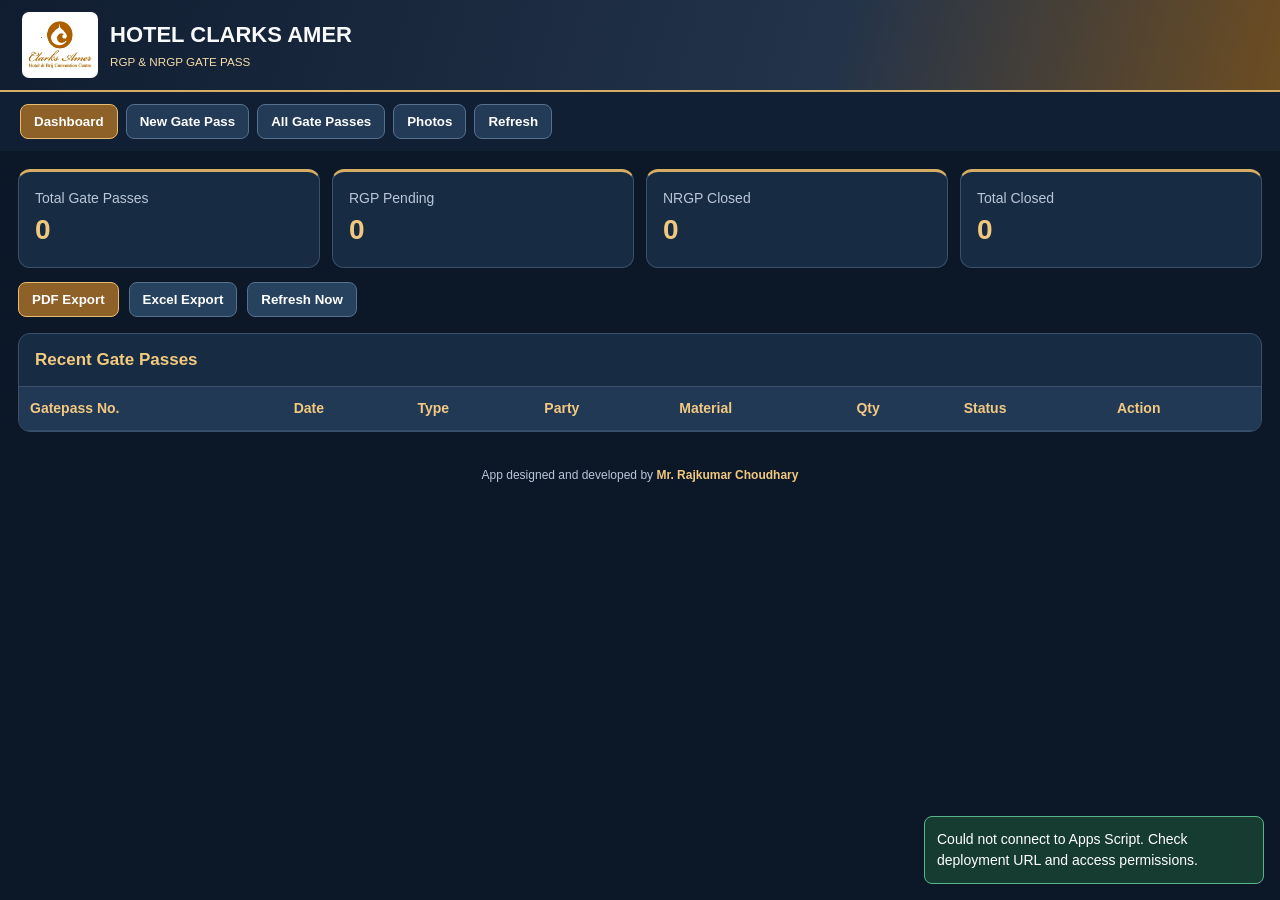
<file: index.html>
<!doctype html><html><head><base target="_top"><meta charset="utf-8"><meta name="viewport" content="width=device-width,initial-scale=1,viewport-fit=cover"><meta name="theme-color" content="#101e32"><meta name="apple-mobile-web-app-capable" content="yes"><meta name="apple-mobile-web-app-status-bar-style" content="black-translucent"><link rel="manifest" href="./manifest.webmanifest"><link rel="apple-touch-icon" href="./icons/icon-192.png"><title>Hotel Clarks Amer Gate Pass</title><style>
:root{--navy:#101e32;--card:#172b43;--gold:#d5ad65;--line:#3a506b;--white:#f8fafc}*{box-sizing:border-box}body{margin:0;font:14px/1.5 Arial,sans-serif;background:#0c1728;color:var(--white)}header{display:flex;align-items:center;justify-content:space-between;gap:16px;padding:12px 22px;background:linear-gradient(105deg,#101d31,#23334a 65%,#6d4d22);border-bottom:2px solid var(--gold)}.brand{display:flex;align-items:center;gap:12px}.brand img{width:76px;height:66px;object-fit:contain;background:white;border-radius:7px;padding:4px}.brand h1{margin:0;font-size:22px}.brand small{color:#f3dba9}.tabs{display:flex;gap:8px;flex-wrap:wrap;padding:12px 20px;background:#111f34}.tabs button{background:#233b57}.tabs button.active,.gold{background:#8d6128!important;border-color:#e8bd72!important}button{background:#26425f;border:1px solid #55718d;border-radius:8px;color:#fff;padding:9px 13px;font-weight:bold;cursor:pointer}button:disabled{opacity:.5;cursor:wait}main{max-width:1350px;margin:auto;padding:18px}.stats{display:grid;grid-template-columns:repeat(4,minmax(0,1fr));gap:12px}.stat,.panel{border:1px solid var(--line);background:var(--card);border-radius:12px}.stat{padding:16px;border-top:3px solid var(--gold)}.stat span{display:block;color:#b9c7d8}.stat strong{font-size:28px;color:#f0c97f}.panel{margin-top:16px;overflow:hidden}.panel h2{font-size:17px;color:#f2ca80;margin:0;padding:13px 16px;border-bottom:1px solid var(--line)}.pad{padding:16px}.fields{display:grid;grid-template-columns:repeat(3,minmax(0,1fr));gap:13px}.field{display:flex;flex-direction:column;gap:5px}.field label{font-weight:bold;color:#d8e2ef}.field input,.field select,.field textarea{background:#0c192b;border:1px solid #516780;border-radius:7px;color:#fff;padding:10px;min-height:42px;width:100%}.field textarea{min-height:70px}.full{grid-column:1/-1}.actions{display:flex;gap:10px;flex-wrap:wrap;margin-top:16px}.preview{display:flex;gap:10px;flex-wrap:wrap;margin-top:8px}.preview img{width:110px;height:90px;object-fit:cover;border:1px solid var(--gold);border-radius:6px}.tablewrap{overflow:auto}table{border-collapse:collapse;width:100%;min-width:1000px}th,td{padding:11px;border-bottom:1px solid #364b65;text-align:left}th{background:#213955;color:#f3c982}tr:nth-child(even){background:#1a3049}.hidden{display:none!important}.toolbar{display:flex;gap:10px;flex-wrap:wrap;margin-bottom:14px}.toolbar input,.toolbar select{background:#0c192b;color:white;padding:10px;border:1px solid #526783;border-radius:7px}.pill{display:inline-block;border-radius:20px;padding:3px 10px;background:#704522;color:#ffe5a2}.pill.closed{background:#14583e;color:#a8f2cf}.gallery{display:grid;grid-template-columns:repeat(auto-fill,minmax(185px,1fr));gap:14px}.photo{background:#0d1d32;padding:10px;border-radius:10px;border:1px solid #3d536b}.photo img{width:100%;height:155px;object-fit:cover;cursor:pointer;border-radius:7px}.photo b{display:block;margin:6px 0}.muted{color:#afbed0}#notice{position:fixed;bottom:16px;right:16px;max-width:340px;background:#163c32;color:white;border:1px solid #57b58c;padding:12px;border-radius:8px;display:none;z-index:5}@media(max-width:760px){.fields{grid-template-columns:repeat(2,1fr)}.stats{grid-template-columns:repeat(2,1fr)}.brand h1{font-size:17px}}@media(max-width:520px){.fields{grid-template-columns:1fr}.brand img{width:58px;height:54px}main{padding:9px}}@media print{header,.tabs,.actions,.toolbar{display:none!important}body{background:white;color:black}}
.dashboard-export{margin:14px 0 4px}.app-credit{text-align:center;color:#b9c7d8;padding:16px 8px 22px;font-size:12px}.app-credit strong{color:#f0c97f}@media print{.dashboard-export,.app-credit{display:none!important}}.pwa-install{background:linear-gradient(120deg,#a8752c,#e2bd78)!important;color:#101e32!important}
@media(max-width:700px){header{padding:10px 12px;align-items:flex-start}.brand img{width:58px;height:52px}.brand h1{font-size:16px}.tabs{position:sticky;top:0;z-index:20;overflow-x:auto;flex-wrap:nowrap;padding:8px}.tabs button{white-space:nowrap;font-size:12px;padding:9px 11px}main{padding:10px}.stats{grid-template-columns:repeat(2,minmax(0,1fr))}.stat{padding:12px}.stat strong{font-size:22px}}
@media(display-mode:standalone){body{padding-top:env(safe-area-inset-top);padding-bottom:env(safe-area-inset-bottom)}header{padding-top:calc(10px + env(safe-area-inset-top))}}
 
.receive-overlay{position:fixed;inset:0;background:#000b;z-index:1000;display:grid;place-items:center;padding:16px}
.receive-overlay.hidden{display:none!important}.receive-card{width:min(560px,100%);max-height:92vh;overflow:auto;background:#172b43;border:1px solid #d5ad65;border-radius:14px;padding:18px;box-shadow:0 20px 60px #0009}
.receive-title{display:flex;align-items:center;justify-content:space-between;gap:12px;border-bottom:1px solid #3a506b;padding-bottom:10px;margin-bottom:14px}.receive-title h2{margin:0;color:#f0c97f;font-size:18px}
.receive-summary{display:grid;grid-template-columns:repeat(4,1fr);gap:8px;margin-bottom:14px}.receive-summary div{background:#0c1728;border:1px solid #3a506b;border-radius:8px;padding:9px}.receive-summary small{display:block;color:#b9c7d8;font-size:11px}.receive-summary b{display:block;color:#f0c97f;font-size:19px}
.receive-card form{display:grid;gap:7px}.receive-card label{font-weight:bold;color:#e8d4ae}.receive-card input,.receive-card textarea{width:100%;padding:10px;border-radius:7px;border:1px solid #55718d;background:#0c1728;color:#fff}.receive-actions{display:flex;justify-content:flex-end;gap:9px;margin-top:12px}
@media(max-width:500px){.receive-summary{grid-template-columns:repeat(2,1fr)}}
</style>
</head><body>
<header><div class="brand"><img id="hotelLogo" src="[data-uri]" alt="Hotel Clarks Amer"><div><h1>HOTEL CLARKS AMER</h1><small>RGP & NRGP GATE PASS</small></div></div><strong id="clock"></strong></header>
<nav class="tabs"><button class="active" data-page="dashboard" onclick="page('dashboard')">Dashboard</button><button data-page="create" onclick="page('create')">New Gate Pass</button><button data-page="register" onclick="page('register')">All Gate Passes</button><button data-page="photos" onclick="page('photos')">Photos</button><button onclick="load()">Refresh</button></nav>
<main><section id="dashboard"><div class="stats"><div class="stat"><span>Total Gate Passes</span><strong id="total">0</strong></div><div class="stat"><span>RGP Pending</span><strong id="pending">0</strong></div><div class="stat"><span>NRGP Closed</span><strong id="nrgp">0</strong></div><div class="stat"><span>Total Closed</span><strong id="closed">0</strong></div></div><div class="actions dashboard-export"><button class="gold" type="button" onclick="exportPDF()">PDF Export</button><button type="button" onclick="exportExcel()">Excel Export</button><button type="button" onclick="load()">Refresh Now</button></div><div class="panel"><h2>Recent Gate Passes</h2><div class="tablewrap"><table><thead><tr><th>Gatepass No.</th><th>Date</th><th>Type</th><th>Party</th><th>Material</th><th>Qty</th><th>Status</th><th>Action</th></tr></thead><tbody id="recent"></tbody></table></div></div></section>
<section id="create" class="hidden"><div class="panel"><h2>Security Gate Pass Entry</h2><div class="pad"><form id="gateForm"><div class="fields"><div class="field full"><label>Gate Pass Image / Photo *</label><input id="gatePhoto" type="file" accept="image/*" required><div class="preview" id="mainPreview"></div></div><div class="field"><label>Gatepass Type *</label><select id="type" required><option value="">Select RGP / NRGP</option><option>RGP</option><option>NRGP</option></select></div><div class="field"><label>Gatepass No. *</label><input id="number" required></div><div class="field"><label>Date *</label><input id="date" type="date" required></div><div class="field"><label>Out Time *</label><input id="outTime" type="time" required></div><div class="field"><label>Party Name *</label><input id="party" required></div><div class="field"><label>Material Name *</label><input id="material" required></div><div class="field"><label>Qty *</label><input id="qty" type="number" min="0.01" step="0.01" required></div><div class="field"><label>Taken By *</label><input id="takenBy" required></div><div class="field"><label>By Hand / Vehicle *</label><select id="mode"><option>By Hand</option><option>Vehicle</option></select></div><div class="field vehicleField hidden"><label>Vehicle No. *</label><input id="vehicle"></div><div class="field vehicleField hidden"><label>Driver Name</label><input id="driver"></div><div class="field"><label>Department</label><select id="department"><option>Engineering</option><option>Security</option><option>Housekeeping</option><option>F&B</option><option>Stores</option><option>IT</option><option>Purchase</option><option>Front Office</option><option>Other</option></select></div><div class="field full"><label>Remarks</label><textarea id="remarks"></textarea></div><div class="field full"><label>Additional Photos (Optional)</label><input id="extraPhotos" type="file" accept="image/*" multiple><div class="preview" id="extraPreview"></div></div></div><div class="actions"><button class="gold" type="submit" id="saveBtn">Save Gate Pass</button><button type="button" onclick="resetForm()">Clear</button></div></form></div></div></section>
<section id="register" class="hidden"><div class="panel"><h2>Gate Pass Register</h2><div class="pad"><div class="toolbar"><input id="search" placeholder="Search" oninput="render()"><select id="filterType" onchange="render()"><option value="">All Types</option><option>RGP</option><option>NRGP</option></select><select id="filterStatus" onchange="render()"><option value="">All Status</option><option>Pending</option><option>Closed</option></select></div></div><div class="tablewrap"><table><thead><tr><th>No.</th><th>Date / Out Time</th><th>Type</th><th>Party</th><th>Material</th><th>Qty</th><th>Actual Qty</th><th>Received Qty</th><th>Balance Qty</th><th>In Date</th><th>In Time</th><th>Received By</th><th>Taken By</th><th>Movement</th><th>Driver</th><th>Remarks</th><th>Status</th><th>Photo</th><th>Action</th></tr></thead><tbody id="records"></tbody></table></div></div></section>
<section id="photos" class="hidden"><div class="panel"><h2>Gate Pass Photos</h2><div class="pad"><div class="toolbar"><button onclick="photoType='';renderPhotos()">All</button><button onclick="photoType='RGP';renderPhotos()">RGP</button><button onclick="photoType='NRGP';renderPhotos()">NRGP</button></div><div class="gallery" id="gallery"></div></div></div></section></main>
<div id="receiveModal" class="receive-overlay hidden">
 <div class="receive-card">
  <div class="receive-title"><h2>Material Inward / Received Entry</h2><button type="button" onclick="closeReceive()">✕</button></div>
  <div class="receive-summary">
   <div><small>Gatepass No.</small><b id="recvPassNo">—</b></div>
   <div><small>Actual Qty</small><b id="recvActual">0</b></div>
   <div><small>Already Received</small><b id="recvAlready">0</b></div>
   <div><small>Balance Qty</small><b id="recvBalance">0</b></div>
  </div>
  <form id="receiveForm">
   <label>Received Qty *</label><input id="recvQty" type="number" min="0.01" step="0.01" required>
   <label>Security Personnel Name *</label><input id="recvBy" required placeholder="Enter security staff name">
   <label>Received Date</label><input id="recvDate" readonly>
   <label>Received Time</label><input id="recvTime" readonly>
   <label>Remarks</label><textarea id="recvRemarks" rows="2"></textarea>
   <div class="receive-actions"><button type="button" onclick="closeReceive()">Cancel</button><button class="gold" id="receiveSubmit" type="submit">Save Material In</button></div>
  </form>
 </div>
</div>
<footer class="app-credit">App designed and developed by <strong>Mr. Rajkumar Choudhary</strong></footer><div id="notice"></div>
<script>
const $=id=>document.getElementById(id),K=['number','date','outTime','type','party','material','qty','takenBy','mode','vehicle','driver','remarks','department'];let records=[],mainPhoto=null,extras=[],photoType='';const API_URL='https://script.google.com/macros/s/AKfycbw7Qo_X8si9iDurJqbv9iV2MdMRFfGHHupek2T6xE979I4KfxZRFD2p6RqJMO2vYjA-/exec';
function alertBox(t){$('notice').textContent=t;$('notice').style.display='block';setTimeout(()=>$('notice').style.display='none',4000)}function esc(v){return String(v??'').replace(/[&<>"']/g,c=>({'&':'&amp;','<':'&lt;','>':'&gt;','"':'&quot;',"'":'&#39;'}[c]))}function now(){const d=new Date();$('date').value=`${d.getFullYear()}-${String(d.getMonth()+1).padStart(2,'0')}-${String(d.getDate()).padStart(2,'0')}`;$('outTime').value=d.toTimeString().slice(0,5)}now();setInterval(()=>$('clock').textContent=new Date().toLocaleTimeString('en-IN'),1000);
function page(id){['dashboard','create','register','photos'].forEach(x=>$(x).classList.toggle('hidden',x!==id));document.querySelectorAll('[data-page]').forEach(b=>b.classList.toggle('active',b.dataset.page===id));if(id==='photos')renderPhotos()}
function apiGet(name,arg){
 return new Promise((resolve,reject)=>{
  const cb='clarksJsonp_'+Date.now()+'_'+Math.floor(Math.random()*100000);
  const script=document.createElement('script');let timer=setTimeout(()=>finish(new Error('Apps Script API timeout. Check Web App deployment access.')),30000);
  function finish(err,data){clearTimeout(timer);try{delete window[cb]}catch(_){}script.remove();err?reject(err):resolve(data)}
  window[cb]=res=>{if(!res||!res.ok)return finish(new Error(res&&res.error?res.error:'API request failed'));finish(null,res.data)};
  script.onerror=()=>finish(new Error('Could not connect to Apps Script. Check deployment URL and access permissions.'));
  let url=API_URL+'?api='+encodeURIComponent(name)+'&callback='+encodeURIComponent(cb)+'&_='+Date.now();
  if(arg!==undefined)url+='&arg='+encodeURIComponent(JSON.stringify(arg));
  script.src=url;document.head.appendChild(script);
 });
}
function apiPost(name,arg){
 return new Promise((resolve,reject)=>{
  const requestId='gp_'+Date.now()+'_'+Math.floor(Math.random()*100000);
  const iframe=document.createElement('iframe');iframe.name=requestId;iframe.style.display='none';
  const form=document.createElement('form');form.method='POST';form.action=API_URL;form.target=requestId;form.style.display='none';
  const input=document.createElement('input');input.type='hidden';input.name='payload';input.value=JSON.stringify({requestId,action:name,arg});
  form.appendChild(input);document.body.append(iframe,form);
  const timer=setTimeout(()=>finish(new Error('Apps Script save timed out. Check deployment and internet connection.')),60000);
  function onMessage(ev){const d=ev.data;if(!d||d.type!=='CLARKS_GATEPASS_API'||d.requestId!==requestId)return;finish(d.ok?null:new Error(d.error||'Save failed'),d.data)}
  function finish(err,data){clearTimeout(timer);window.removeEventListener('message',onMessage);form.remove();iframe.remove();err?reject(err):resolve(data)}
  window.addEventListener('message',onMessage);form.submit();
 });
}
function server(name,arg){
 if(name==='listGatepasses'||name==='getImageData')return apiGet(name,arg);
 if(name==='createGatepass'||name==='receiveMaterial')return apiPost(name,arg);
 return Promise.reject(new Error('Unsupported API action: '+name));
}
function load(){return server('listGatepasses').then(r=>{records=r||[];render();return records}).catch(e=>{alertBox(e.message);throw e})}
function resize(file){return new Promise((resolve,reject)=>{let fr=new FileReader();fr.onerror=reject;fr.onload=()=>{let im=new Image();im.onerror=reject;im.onload=()=>{let c=document.createElement('canvas'),k=Math.min(1,1100/Math.max(im.width,im.height));c.width=Math.round(im.width*k);c.height=Math.round(im.height*k);c.getContext('2d').drawImage(im,0,0,c.width,c.height);resolve({name:file.name,data:c.toDataURL('image/jpeg',.65)})};im.src=fr.result};fr.readAsDataURL(file)})}
$('gatePhoto').onchange=async e=>{mainPhoto=null;$('mainPreview').innerHTML='';const f=e.target.files[0];if(f){mainPhoto=await resize(f);$('mainPreview').innerHTML=`<img src="${mainPhoto.data}" alt="Preview">`}};
$('extraPhotos').onchange=async e=>{extras=[];$('extraPreview').innerHTML='';for(const f of [...e.target.files].slice(0,4)){let im=await resize(f);extras.push(im);$('extraPreview').insertAdjacentHTML('beforeend',`<img src="${im.data}" alt="Attachment">`)}};
$('mode').onchange=()=>{const v=$('mode').value==='Vehicle';document.querySelectorAll('.vehicleField').forEach(e=>e.classList.toggle('hidden',!v));$('vehicle').required=v};
function resetForm(){$('gateForm').reset();mainPhoto=null;extras=[];$('mainPreview').innerHTML='';$('extraPreview').innerHTML='';document.querySelectorAll('.vehicleField').forEach(e=>e.classList.add('hidden'));now()}
$('gateForm').onsubmit=async e=>{
 e.preventDefault();
 if(!mainPhoto)return alertBox('Upload gate pass photo');
 if(!$('type').value)return alertBox('Select RGP or NRGP');
 const p=Object.fromEntries(K.map(k=>[k,$(k).value]));
 p.photo=mainPhoto;p.extras=extras;p.qty=Number(p.qty);
 $('saveBtn').disabled=true;
 try{
  await server('createGatepass',p);
  alertBox('Gate pass saved to Google Sheets');resetForm();await load();page('dashboard');
 }catch(err){alertBox(err.message)}finally{$('saveBtn').disabled=false}
};
load();page('dashboard');
function dateDisplay(v){if(v===null||v===undefined||v==='')return '';const s=String(v).trim();let m=s.match(/^(\d{4})-(\d{2})-(\d{2})/);if(m)return `${m[3]}-${m[2]}-${m[1]}`;m=s.match(/^(\d{1,2})[\/-](\d{1,2})[\/-](\d{4})/);if(m)return `${m[1].padStart(2,'0')}-${m[2].padStart(2,'0')}-${m[3]}`;return s}function timeDisplay(v){if(v===null||v===undefined||v==='')return '';let s=String(v).trim();let m=s.match(/(?:T|\s)(\d{1,2}):(\d{2})(?::\d{2})?/);if(!m)m=s.match(/^(\d{1,2}):(\d{2})(?::\d{2})?/);if(!m)return s;let h=Number(m[1]),min=m[2],ampm=h>=12?'PM':'AM';h=h%12||12;return `${String(h).padStart(2,'0')}:${min} ${ampm}`}function tag(s){return `<span class="pill ${s==='Closed'?'closed':''}">${esc(s)}</span>`}function actions(r){const no=encodeURIComponent(r['Gatepass No']);return `${r['Status']==='Pending'?`<button onclick="receive('${no}')">Material In</button>`:''} <button onclick="printPass('${no}')">Print / PDF</button>`}
function render(){const n=records;$('total').textContent=n.length;$('pending').textContent=n.filter(r=>r['Gatepass Type']==='RGP'&&r['Status']==='Pending').length;$('nrgp').textContent=n.filter(r=>r['Gatepass Type']==='NRGP'&&r['Status']==='Closed').length;$('closed').textContent=n.filter(r=>r['Status']==='Closed').length;
$('recent').innerHTML=n.slice(0,8).map(r=>`<tr><td>${esc(r['Gatepass No'])}</td><td>${esc(dateDisplay(r['Date']))}</td><td>${esc(r['Gatepass Type'])}</td><td>${esc(r['Party Name'])}</td><td>${esc(r['Material Name'])}</td><td>${esc(r['Qty'])}</td><td>${tag(r['Status'])}</td><td>${actions(r)}</td></tr>`).join('')||'<tr><td colspan="8">No records</td></tr>';
const q=$('search').value.toLowerCase(),t=$('filterType').value,s=$('filterStatus').value;const filtered=n.filter(r=>(!t||r['Gatepass Type']===t)&&(!s||r['Status']===s)&&(!q||[r['Gatepass No'],r['Party Name'],r['Material Name']].join(' ').toLowerCase().includes(q)));
$('records').innerHTML=filtered.map(r=>`<tr><td>${esc(r['Gatepass No'])}</td><td>${esc(dateDisplay(r['Date']))}<br>${esc(timeDisplay(r['Out Time']))}</td><td>${esc(r['Gatepass Type'])}</td><td>${esc(r['Party Name'])}</td><td>${esc(r['Material Name'])}</td><td>${esc(r['Qty'])}</td><td>${esc(r['Received Qty'])}</td><td>${esc(r['Balance Qty'])}</td><td>${esc(dateDisplay(r['In Date']))}</td><td>${esc(timeDisplay(r['In Time']))}</td><td>${esc(r['Received By'])}</td><td>${esc(r['Taken By'])}</td><td>${esc(r['Movement Mode']==='Vehicle'?r['Vehicle No']:'By Hand')}</td><td>${esc(r['Driver Name'])}</td><td>${esc(r['Remarks'])}</td><td>${tag(r['Status'])}</td><td><button onclick="viewPhoto('${encodeURIComponent(r['Gatepass No'])}')">Photo</button></td><td>${actions(r)}</td></tr>`).join('')||'<tr><td colspan="18">No records</td></tr>';renderPhotos()}
function byNo(encoded){return records.find(r=>String(r['Gatepass No'])===decodeURIComponent(encoded))}
let receiveTarget=null;
function closeReceive(){$('receiveModal').classList.add('hidden');receiveTarget=null}
function receive(no){
 const r=byNo(no);if(!r)return;
 if(r['Gatepass Type']!=='RGP'||r['Status']!=='Pending')return alertBox('Only Pending RGP passes can receive material');
 receiveTarget=r;
 const actual=Number(r['Qty']||0),received=Number(r['Received Qty']||0),balance=Number(r['Balance Qty']??(actual-received));
 const d=new Date();
 $('recvPassNo').textContent=r['Gatepass No'];$('recvActual').textContent=actual;$('recvAlready').textContent=received;$('recvBalance').textContent=balance;
 $('recvQty').value=balance;$('recvQty').max=balance;$('recvBy').value='';$('recvDate').value=d.toLocaleDateString('en-GB');$('recvTime').value=d.toLocaleTimeString('en-IN');
 $('recvRemarks').value='';$('receiveModal').classList.remove('hidden');
}
$('receiveForm').onsubmit=async e=>{
 e.preventDefault();if(!receiveTarget)return;
 const r=receiveTarget,qty=Number($('recvQty').value),balance=Number(r['Balance Qty']??(Number(r['Qty'])-Number(r['Received Qty']||0))),by=$('recvBy').value.trim();
 if(!by)return alertBox('Enter security personnel name');
 if(!Number.isFinite(qty)||qty<=0||qty>balance)return alertBox('Received quantity must be between 0 and '+balance);
 const p={number:r['Gatepass No'],qty,by,remarks:$('recvRemarks').value};
 $('receiveSubmit').disabled=true;
 try{
  await server('receiveMaterial',p);closeReceive();await load();alertBox('Material inward entry saved');
 }catch(err){alertBox(err.message)}finally{$('receiveSubmit').disabled=false}
};
function imageIds(r){return [r['Gatepass Photo File ID'],...(String(r['Extra Photo File IDs']||'').split(',').filter(Boolean))].filter(Boolean)}function getImage(id){return server('getImageData',id)}
function viewPhoto(no){const r=byNo(no);if(!r)return;const id=r['Gatepass Photo File ID'];getImage(id).then(src=>openPhotoWindow(src,r['Gatepass No'])).catch(e=>alertBox(e.message))}
function openPhotoWindow(src,no){const w=window.open('','_blank');if(!w)return alertBox('Allow pop-ups');w.document.write(`<title>${esc(no)}</title><body style="margin:0;background:#122138;text-align:center;color:white;font:16px Arial"><h3>${esc(no)}</h3><img src="${src}" style="max-width:95vw;max-height:85vh;object-fit:contain"></body>`);w.document.close()}
function renderPhotos(){let list=records.filter(r=>!photoType||r['Gatepass Type']===photoType);$('gallery').innerHTML=list.map(r=>`<div class="photo"><div style="height:155px;display:grid;place-items:center;background:#24384f;border-radius:7px"><button onclick="viewPhoto('${encodeURIComponent(r['Gatepass No'])}')">View Photo</button></div><b>${esc(r['Gatepass No'])} · ${esc(r['Gatepass Type'])}</b><div>${esc(r['Party Name'])}</div><div>${tag(r['Status'])}</div></div>`).join('')}
async function printPass(no){const r=byNo(no);if(!r)return;const w=window.open('','_blank');if(!w)return alertBox('Allow pop-ups');w.document.write('<h3>Preparing print...</h3>');try{let urls=[];for(const id of imageIds(r))urls.push(await getImage(id));const html=printHTML(r,urls);w.document.open();w.document.write(html);w.document.close()}catch(e){w.document.write(esc(e.message))}}
function printHTML(r,urls){const label=r['Gatepass Type']==='RGP'?'Gate Pass Returnable':'Gate Pass Non-Returnable';const line=(k,v)=>`<div><b>${k}</b> : ${esc(v||'—')}</div>`;return `<!doctype html><html><head><meta charset="utf-8"><title>${esc(r['Gatepass No'])}</title><style>@page{size:A4;margin:12mm}body{font:12px Arial;color:#111}.sheet{border:2px solid #222;padding:10px}.top{display:flex;align-items:center;justify-content:center;gap:18px;border-bottom:2px solid #333;padding-bottom:10px;text-align:center}.top h2{margin:3px}.top h3{margin:5px}.info{display:grid;grid-template-columns:1fr 1fr;gap:8px;padding:14px 5px;border-bottom:1px solid #333}.info div{padding:2px}table{width:100%;border-collapse:collapse;margin-top:10px}th,td{border:1px solid #333;padding:10px;text-align:left}.sign{display:grid;grid-template-columns:repeat(4,1fr);margin-top:14px}.sign div{height:100px;border:1px solid #333;padding:8px}.photos{page-break-before:always}.photos img{max-width:100%;max-height:42vh;display:block;margin:8px auto;object-fit:contain}.photos figure{border:1px solid #aaa;padding:8px;break-inside:avoid}@media print{.photos{break-before:page}}</style></head><body><div class="sheet"><div class="top"><img style="width:120px;height:80px;object-fit:contain" src="[data-uri]"><div><h2>Hotel Clarks Amer</h2><div>A Unit of UP Hotels Limited</div><div>Jawahar Lal Nehru Marg, Jaipur - 302018, Rajasthan</div><h3>${label}</h3></div></div><div class="info">${line('To / Party',r['Party Name'])}${line('GP No.',r['Gatepass No'])}${line('Department',r['Department'])}${line('GP Date',r['Date'])}${line('Out Time',r['Out Time'])}${line('Status',r['Status'])}${line('Taken By',r['Taken By'])}${line('Mode',r['Movement Mode'])}${line('Vehicle No.',r['Vehicle No'])}${line('Driver',r['Driver Name'])}</div><table><thead><tr><th>S No.</th><th>Description</th><th>UOM</th><th>Qty</th><th>Remarks</th></tr></thead><tbody><tr><td>1</td><td>${esc(r['Material Name'])}</td><td>Nos</td><td>${esc(r['Qty'])}</td><td>${esc(r['Remarks'])}</td></tr></tbody></table><div class="sign"><div>Requested By<br><br>Sign:</div><div>Head of Department<br><br>Sign:</div><div>Checked / Received By<br><br>Sign:</div><div>Security Dept<br><br>Sign:</div></div><div class="sign"><div>Vice President / General Manager</div><div>Head Finance</div></div></div>${urls.length?`<section class="photos"><h3>Gate Pass Photo Attachments</h3>${urls.map((u,i)=>`<figure><img src="${u}"><figcaption>Photo ${i+1}</figcaption></figure>`).join('')}</section>`:''}<script>window.onload=()=>setTimeout(()=>window.print(),700)<\/script></body></html>`}
load();
let __refreshBusy=false;
function autoRefresh10Seconds(){if(__refreshBusy||document.hidden)return;__refreshBusy=true;Promise.resolve(load()).finally(()=>{__refreshBusy=false})}
setInterval(autoRefresh10Seconds,10000); // AUTO_REFRESH_10_SECONDS

let deferredInstallPrompt=null;
window.addEventListener('beforeinstallprompt',e=>{e.preventDefault();deferredInstallPrompt=e;const b=document.getElementById('installAppBtn');if(b){b.hidden=false;b.classList.add('pwa-install')}});
document.getElementById('installAppBtn')?.addEventListener('click',async()=>{if(!deferredInstallPrompt){alert('On iPhone/iPad: open Share and choose Add to Home Screen.');return;}deferredInstallPrompt.prompt();await deferredInstallPrompt.userChoice;deferredInstallPrompt=null;document.getElementById('installAppBtn').hidden=true;});
window.addEventListener('appinstalled',()=>{const b=document.getElementById('installAppBtn');if(b)b.hidden=true;});
if('serviceWorker' in navigator && (location.protocol==='https:' || location.hostname==='localhost')){window.addEventListener('load',()=>navigator.serviceWorker.register('./sw.js').catch(err=>console.warn('PWA service worker:',err)));}
</script></body></html>
</file>
